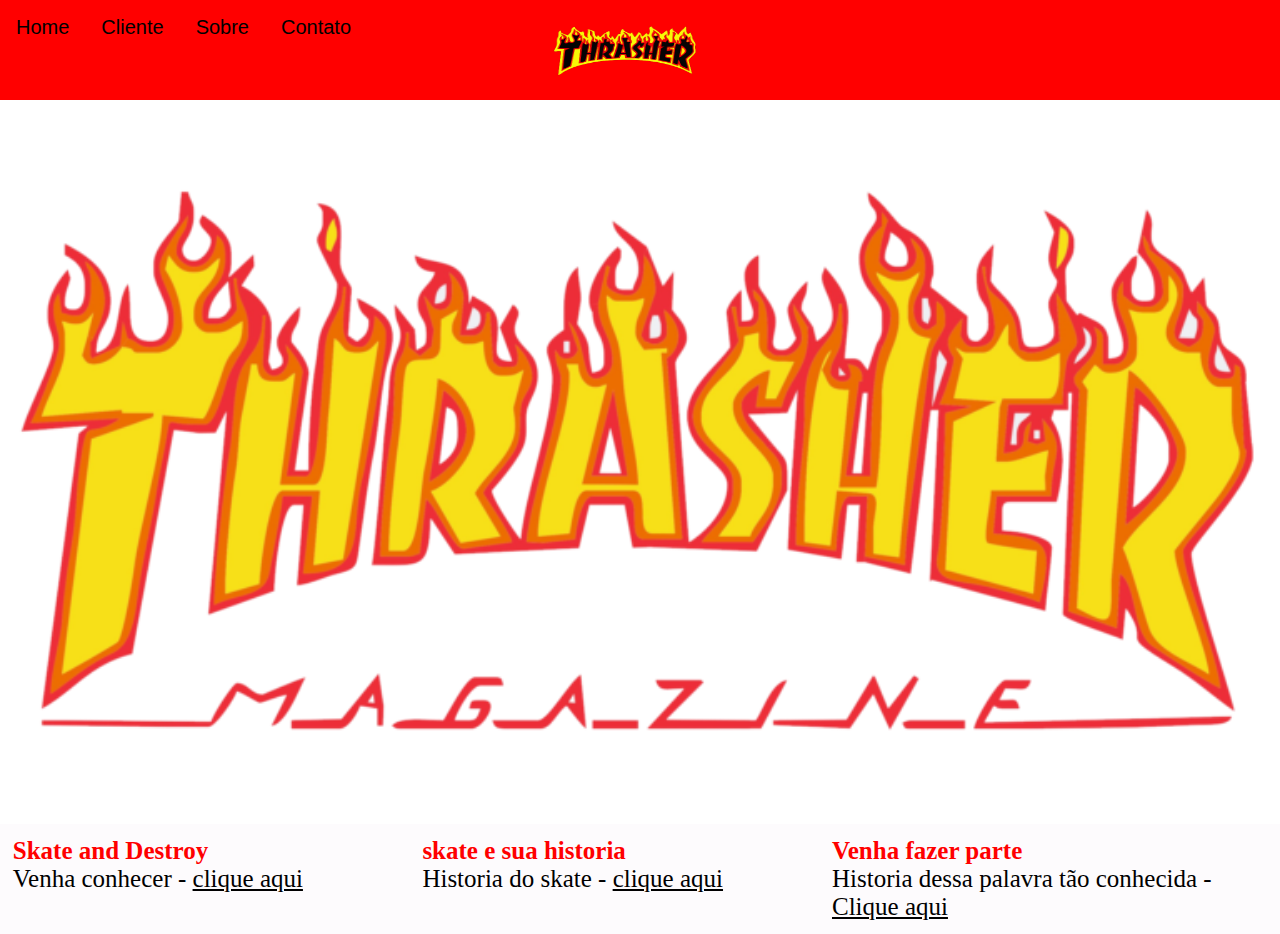
<file: index.html>
<!DOCTYPE html>
<html lang="pt-br">
<head>
    <meta charset="UTF-8">
    <meta http-equiv="X-UA-Compatible" content="IE=edge">
    <meta name="viewport" content="width=device-width, initial-scale=1.0">
    <title>Document</title>
    <link href="css/style.css" rel="stylesheet">

</head>
<body>
    <div class="container-principal">
        <header>
            <div class="logo">
                <a href="index.html">
                    <img height="100px" width="200px" src="img/logo-skate.png" alt="site logo">
                </a>    
            </div>
            <nav>
                <ul>
                    <li><a href="index.html">Home</a></li>
                    <li><a href="clientes.html">Cliente</a></li>
                    <li><a href="sobre.html">Sobre</a></li>
                    <li><a href="contato.html">Contato</a></li>
                </ul>
            </nav>
        </header>

        <section id="banner"> 
            <img src="img/maga.png" alt="banner-topo">  
        </section>
        
        <div id="openModal" class="modalDialog">
            <div>
                <a href="#close" class="close">x</a>
                <h1>Skate and destroy</h1>
                <p>Lorem, ipsum dolor sit amet consectetur adipisicing elit.<br> Eveniet porro dicta exercitationem eos, nihil fugiat temporibus odit eligendi tenetur quasi nobis, obcaecati nemo.<br> Voluptas? incidunt minus, vitae amet culpa aliquid?</p>
                <img src="img/logo-skate1.png" alt="logo skate">
            </div>
        </div>
        
        <div id="openModal1" class="modalDialog"> 
            <div>
                <a href="#close" title="Close" class="close">x</a>
                <h2>Skate na vida </h1>
                <p>Lorem ipsum dolor sit amet,<br> consectetur adipisicing elit. Sit iure repellendus similique eius doloribus,<br> minus earum eum blanditiis obcaecati velit temporibus iste praesentium perferendis,<br> sunt nisi dolorem veniam asperiores aliquid?</p>
                <img src="img/santacruz.png" alt="logo2">
            </div>
        </div>
        <div id="openModal2" class="modalDialog"> 
            <div>
                <a href="#close" title="Close" class="close">x</a>
                <h2>skate por amor </h1>
                <p>Lorem ipsum dolor, sit amet consectetur adipisicing elit. Eius optio cupiditate quos quidem eum consectetur, similique sint distinctio incidunt eaque nulla, beatae magnam!<br> Tenetur quidem quibusdam expedita doloremque eveniet consequatur!<b></b></p>
                <img src="img/logo-skate.png">
            </div>
        </div>

        <footer>
            <div class="footer-text">
                <h3>Skate and Destroy</h3>
               <p>Venha conhecer - <a href="#openModal">clique aqui</a></p> 
            </div>
            
            <div class="footer-text">
                <h3>skate e sua historia</h3>
                <p>Historia do skate - <a href="#openModal1">clique aqui</a></p>
            </div>
            <div class="footer-text">
                <h3>Venha fazer parte</h3>
                <p>Historia dessa palavra tão conhecida - <a href="#openModal2">Clique aqui</a></p>
            </div>
        </footer>
    </div>
</body>
</html>
</file>
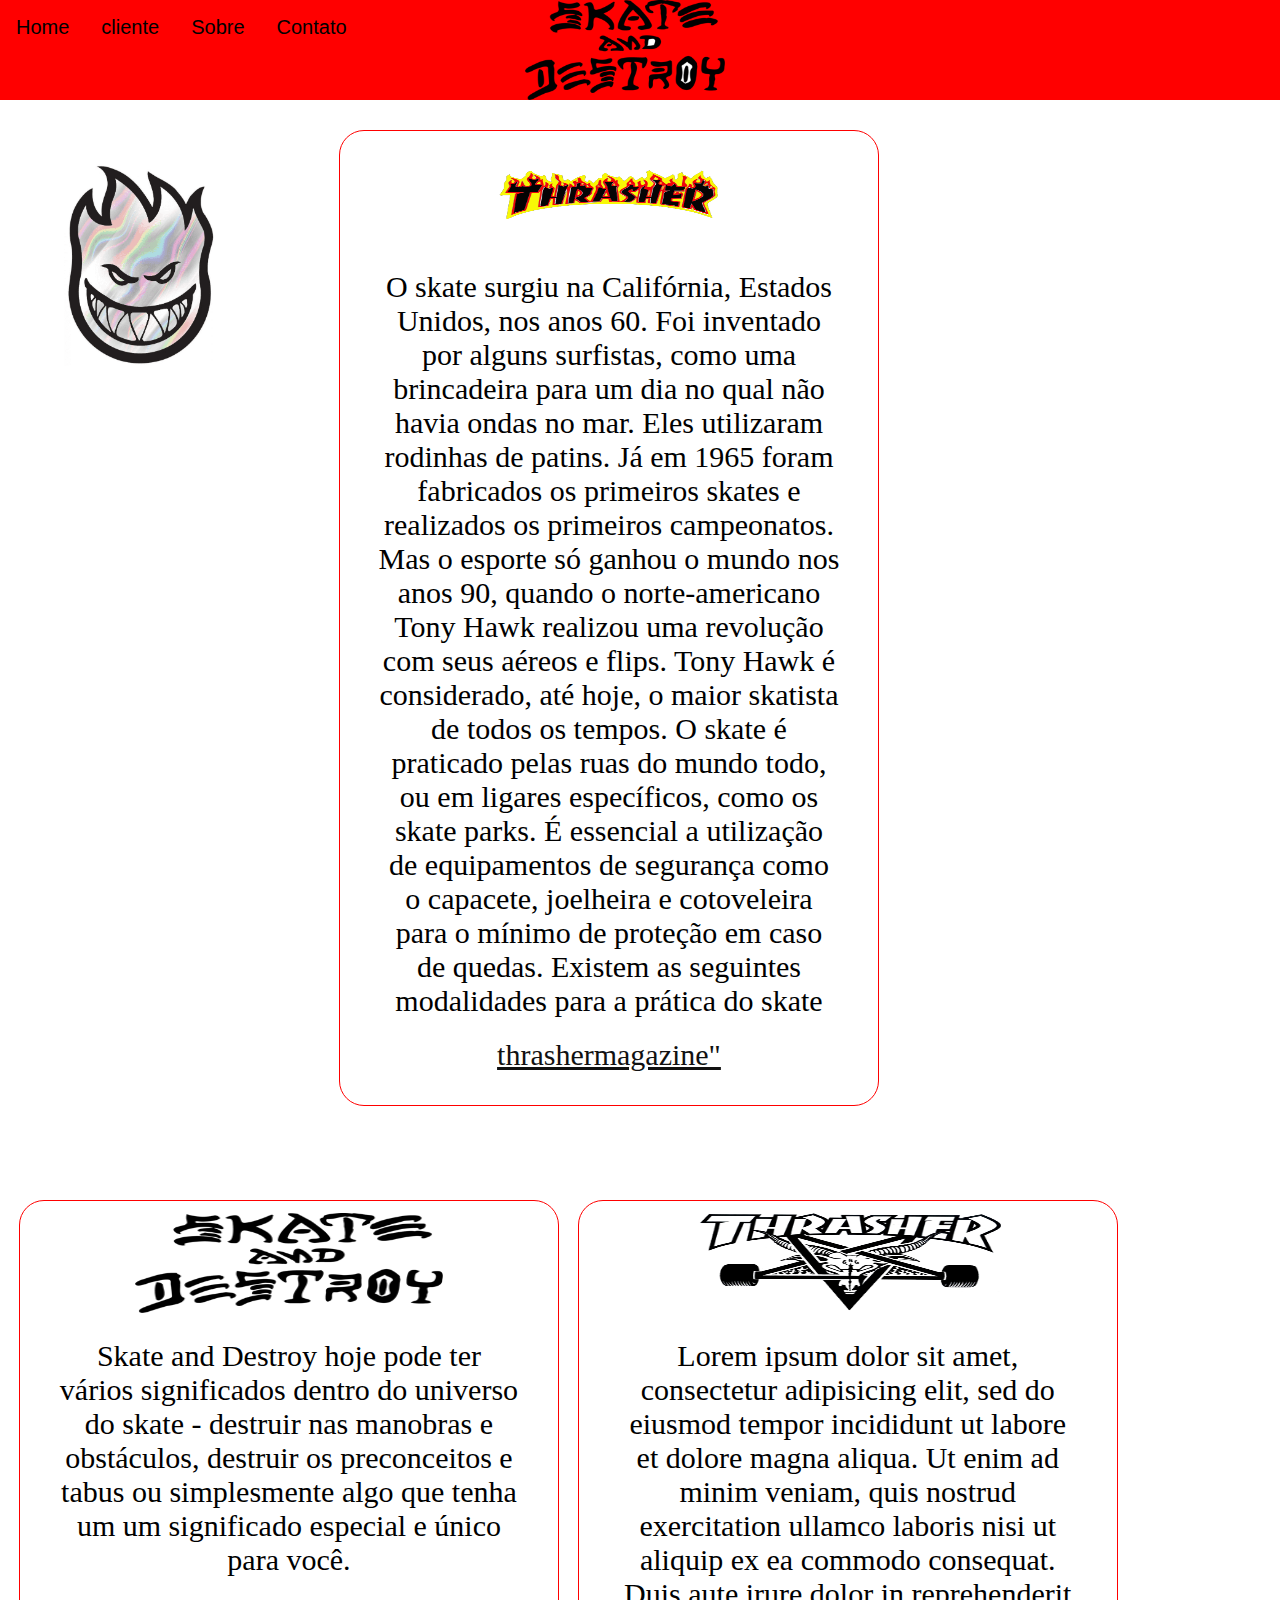
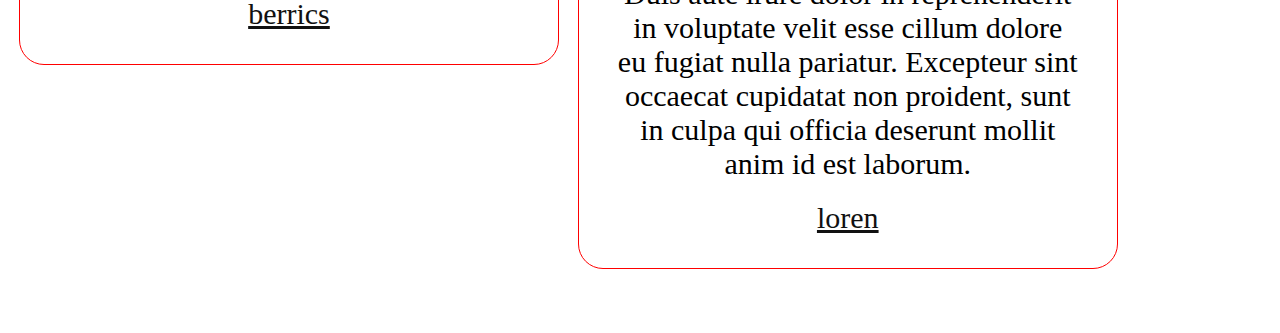
<file: clientes.html>
<!DOCTYPE html>
<html>
    <head>
        <meta charset="utf-8">
        <title>
          Cliente
        </title>
        <link rel="stylesheet" href="css/style.css">
    </head>
    <body>
        <div class="container-principal" id="topo">
        </div>
           <header>
            <div class="logo">
                <a href="index.html">
                    <img height="100px" width="200px" src="img/logo-skate1.png" alt="site logo">
                </a>    
            </div>
            <nav>
                <ul>
                    <li><a href="index.html">Home</a></li>
                    <li><a href="#topo">cliente</a></li>
                    <li><a href="sobre.html">Sobre</a></li>
                    <li><a href="contato.html">Contato</a></li>
                </ul>
            </nav>
         </header>
        <div class="img-titulo"><img src="img/bones.png" alt="imagem skate"></div>
        
        <section id="cliente-code">
           <div class="config-clientes">
                <img height="100px" width="200px" src="img/logo-skate.png"alt="skate é vida">
                <p>O skate surgiu na Califórnia, Estados Unidos, nos anos 60. Foi inventado por alguns surfistas, como uma brincadeira para um dia no qual não havia ondas no mar. Eles utilizaram rodinhas de patins.
                    Já em 1965 foram fabricados os primeiros skates e realizados os primeiros campeonatos.
                    Mas o esporte só ganhou o mundo nos anos 90, quando o norte-americano Tony Hawk realizou uma revolução com seus aéreos e flips. Tony Hawk é considerado, até hoje, o maior skatista de todos os tempos.
                    O skate é praticado pelas ruas do mundo todo, ou em ligares específicos, como os skate parks.
                    É essencial a utilização de equipamentos de segurança como o capacete, joelheira e cotoveleira para o mínimo de proteção em caso de quedas.
                    Existem as seguintes modalidades para a prática do skate
                    <p><a href="https://www.thrashermagazine.com/" target= "_blank">thrashermagazine"</a>
                </p>
            </div>
        <div class="config-clientes">
            <img height="100px" width="200px" src="img/logo-skate1.png"alt="skate">
            <p>Skate and Destroy hoje pode ter vários significados dentro do universo do skate - destruir nas manobras e obstáculos, destruir os preconceitos e tabus ou simplesmente algo que tenha um um significado especial e único para você.
              <p><a href="https://canteen.theberrics.com/collections/footwear/"target="_blank">berrics</a>  
            </p>
     </div>
        <div class="config-clientes">
            <img height="100px" width="200px" src="img/logo.2.png"alt="skate">
            <p>Lorem ipsum dolor sit amet, consectetur adipisicing elit, sed do eiusmod
            tempor incididunt ut labore et dolore magna aliqua. Ut enim ad minim veniam,
            quis nostrud exercitation ullamco laboris nisi ut aliquip ex ea commodo
            consequat. Duis aute irure dolor in reprehenderit in voluptate velit esse
            cillum dolore eu fugiat nulla pariatur. Excepteur sint occaecat cupidatat non
            proident, sunt in culpa qui officia deserunt mollit anim id est laborum.
            <p><a href="https://br.lipsum.com/"target="_blank">loren</a>
             </p>
    </div>
        
    </div>

    </section> 

</div>        
    </body>
</html>
</file>
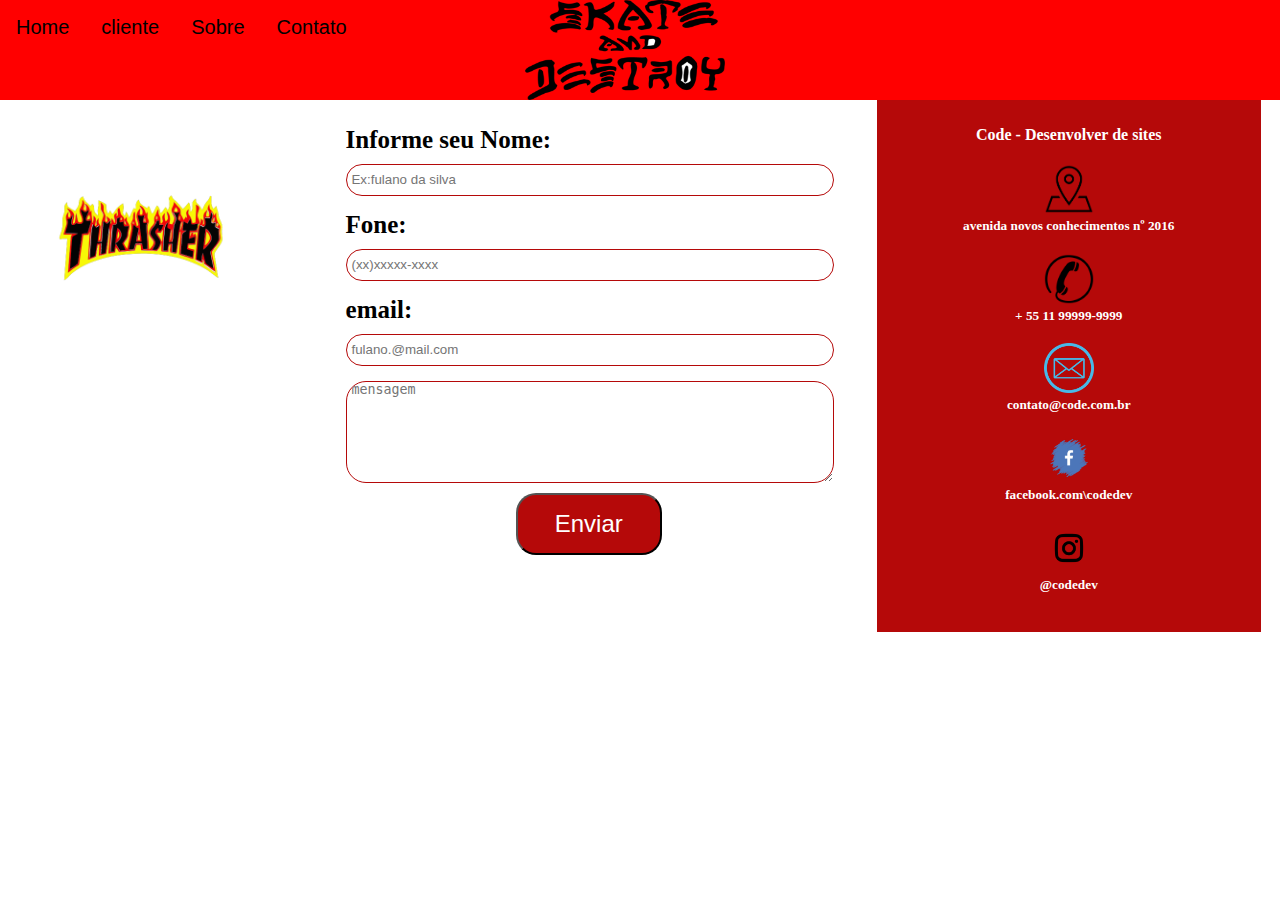
<file: contato.html>
<!DOCTYPE html>
<html>
    <head>
        <meta charset="utf-8">
        <title>
            Contato
        </title>
        <link rel="stylesheet" href="css/style.css">
    </head>
    <body>
        <div class="container-principal" id="topo">
        </div>
           <header>
            <div class="logo">
                <a href="index.html">
                    <img height="100px" width="200px" src="img/logo-skate1.png" alt="site logo">
                </a>    
            </div>
            <nav>
                <ul>
                    <li><a href="index.html">Home</a></li>
                    <li><a href="clientes.html">cliente</a></li>
                    <li><a href="sobre.html">Sobre</a></li>
                    <li><a href="#topo">Contato</a></li>
                </ul>
            </nav>
         </header>
        <div class="img-titulo"><img src="img/logo-skate.png" alt="imagem Contato"></div>
        <section id="txt-contato">
            <form name="meu_form"id="meu_form">
                <p class="nome">
                    <label form="nome">Informe seu Nome:</label><br>
                    <input type="txt" id="nomeid" placeholder="Ex:fulano da silva" required="required" name="nome"/>

                </p>    
                <p class="fone">
                    <label form="fone">Fone:</label><br>
                    <input type="phone" id="foneid" placeholder="(xx)xxxxx-xxxx" name="fone"/>
                
                </p>
                <p>
                    <label form="email">email:</label><br>
                    <input type="email" id="emailid" placeholder="fulano.@mail.com"name="email" required="required"/>
                </p>
                <p>
                    <textarea placeholder="mensagem" required="required"></textarea>
                </p>
                <button type="submit"form="meu_form">Enviar</button>
            </form>
                <div id="conta-data">
                    <h4> Code - Desenvolver de sites </h4>
                    <h5><img src="img\endereco.png" alt="endereco"><br>avenida novos conhecimentos nº 2016 </h5>
                    <h5><img src="img\telefone.png" alt="telefone"><br>+ 55 11 99999-9999 </h5>
                    <h5><img src="img\email.png" alt="email"><br>contato@code.com.br </h5>
                    <h5><img src="img\facebook.png"alt="facebook"><br>facebook.com\codedev</h5>
                    <h5><img src="img\instagram.png"alt="instagram"><br>@codedev</h5>
                </div>
        </section>
        </div>
        
        </body>
        </html>
</file>
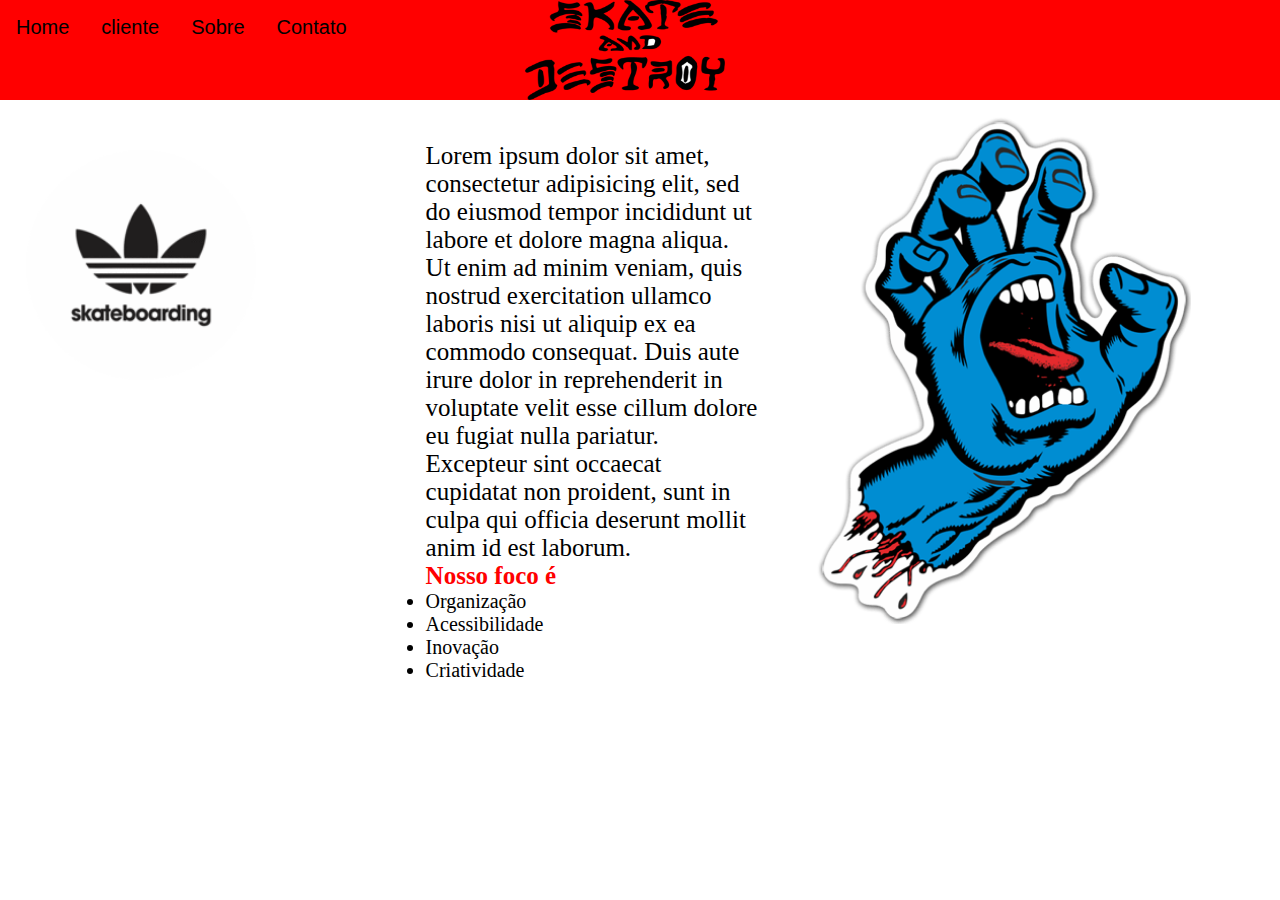
<file: sobre.html>
<!DOCTYPE html>
<html>
    <head>
        <meta charset="utf-8">
        <title>
           Sobre
        </title>
        <link rel="stylesheet" href="css/style.css">
    </head>
    <body>
        <div class="container-principal" id="topo">
        </div>
           <header>
            <div class="logo">
                <a href="index.html">
                    <img height="100px" width="200px" src="img/logo-skate1.png" alt="site logo">
                </a>    
            </div>
            <nav>
                <ul>
                    <li><a href="index.html">Home</a></li>
                    <li><a href="clientes.html">cliente</a></li>
                    <li><a href="#topo">Sobre</a></li>
                    <li><a href="contato.html">Contato</a></li>
                </ul>
            </nav>
         </header>
        <div class="img-titulo"><img src="img/adidas-png.png" alt="imagem"></div>

        <section id="container-sobre">
            <div id="txt-sobre">
                <p>Lorem ipsum dolor sit amet, consectetur adipisicing elit, sed do eiusmod
                tempor incididunt ut labore et dolore magna aliqua. Ut enim ad minim veniam,
                quis nostrud exercitation ullamco laboris nisi ut aliquip ex ea commodo
                consequat. Duis aute irure dolor in reprehenderit in voluptate velit esse
                cillum dolore eu fugiat nulla pariatur.<br> Excepteur sint occaecat cupidatat non
                proident, sunt in culpa qui officia deserunt mollit anim id est laborum. </p>
                <strong>Nosso foco é</strong>
                <dl>
                    <li>Organização</li>
                    <li>Acessibilidade</li>
                    <li>Inovação</li>
                    <li>Criatividade</li>
                </dl><br>
                

            </div>
            <div id="img-conteudo-sobre">
              <img src="img/santacruz.png" alt="santacruz">
            </div>
     
     </section>   
      </body>
      </html>
</file>
<file: css/style.css>
*{margin: 0; padding: 0;}

body {
    background-color:white
}

.container-principal{
 font-family: 'Trebuchet MS', 'Lucida Sans Unicode', 'Lucida Grande', 'Lucida Sans', Arial, sans-serif;
}
 

header {
    width: 100%;
    height: 100px;
    background-color: red;
    position: relative;
    top: 0;
}

.logo {
    position: absolute;
    margin-left: 41%;
    margin-right: 41%;
    transition: ease 1s;
    height: auto;
}

.nav {
    position: absolute;
    right: 30px;
    bottom: 0px;
}
nav ul li { 
    float: left;
    color: rgb(44, 44, 44);
    width: auto;
    margin: 0.8em;
    font-size: 1,5em;
    font-family: 'Lucida Sans', 'Lucida Sans Regular', 'Lucida Grande', 'Lucida Sans Unicode', Geneva, Verdana, sans-serif;
    list-style: none; 
}

nav ul li a {
    text-decoration: none;
    color: black;
}

nav ul li a:hover{
    color: brown;
}

p {
    font-family:"Times New Roman",serif;
    font-size: 25px;
    color: black;
}
 
#banner {width:100%;}

#banner img {width:100%; margin-bottom: 0; }  


.modalDialog {
    position: fixed;
    font-family:Verdana, Geneva, Tahoma, sans-serif ;
    top: 0;
    right: 0;
    bottom: 0;
    left: 0;
    background: rgba(181, 9, 9, 0.8);
    z-index: 9999;
    opacity: 0;
    -webkit-transition: opacity 400ms ease-in ;
    -moz-transition: opacity 400ms ease-in ;
    transition: opacity 400ms ease-in;
    pointer-events: none;
    display: none;
}

.modalDialog:target {
    display: block;
    opacity:1;
    pointer-events: auto;
}

.modalDialog div{
    width: 500px;
    position: relative;
    margin: 10% auto;
    padding: 5px 20px 13px 20px;
    -webkit-border-radius: 12px;
    -moz-border-radius: 12px;
    border-radius: 12px;
    background-color: white;
    
}

.modalDialog p{
    margin-top: 5%;
    margin-bottom: 5%;
}

.modalDialog img{
    width: 50%;
    position: relative;
    margin-left: 25%;
    margin-right: 25%;
}
.close {
    background-color: black ;
    color:red ;
    line-height: 25px;
    position: absolute;
    right: -12px;
    text-align: center;
    top: -10px;
    width: 24px;
    text-decoration: none;
    font-weight: bold;
    -webkit-border-radius: 12px;
    -moz-border-radius: 12px;
    border-radius: 12px;
}
    
.close:hover{
    background-color: black;
}
/* cor de fundo das paginas Sobre,clientes,contato */
.color-page {
     background-color: aquamarine;
}

.img-titulo {
    width: 20%;height:auto;margin-bottom: 10px;
    position: relative;
    float: left;
    margin-right: 5%; 
}

.img-titulo img {
    width: 90%;margin-left: 10%; margin-top:50px;
}


footer {
    background-color: rgb(253, 251, 253);
    color: rgb(43, 46, 226);
    position: relative;
    float: left;
    font-family: Cambria, Cochin, Georgia, Times, 'Times New Roman', serif;
    width: 100%;
    height: 18%;
}    

.footer-text{
    width: 30%;margin: 1%;position: relative;float: left;
}
.footer-text a{
   color: rgb(0, 0, 0);
}

.footer-text a:hover {
    color: red;
}
h3 {
    font-size:25px;
    color: red
}
.config-clientes {
    font-size: 25px;
}

#clientes-code {
    width: 75%;
    position: relative;
    float:left;
}

#cliente-code .config-clientes { 
    width:40%;
    border: 1px solid red;
    margin-left: 1.5%;
    padding:1%;
    float:left;
    margin-top:30px;
    margin-bottom: 5%;
    background color: black;
    border-radius:25px;
}
#cliente-code .config-clientes img {width:60%; margin-left: 20%;margin-bottom:20px;}
#cliente-code .config-clientes  p {width: 90%; margin-left:5%;font-size:1.2em;margin-bottom:20px; text-align:center;}
#cliente-code .config-clientes  p a{color: #111;}

/*Propriedades pagina sobre */ 
#container-sobre { 
    width: 65%;
    margin-left:5%;
    float:left; 
    position:relative;
    height:80%;
    background-color: #fff
    top 10%; 
}

#txt-sobre {   
    width: 40%; 
    float: left;
    position: relative;
    padding: 5%;
}

#txt-sobre p { 
    width:100%;
    position: relative;
    float: left;
}

#txt-sobre dl {
    width: 50%; 
}
#img-conteudo-sobre { 
    width: 45%;
    position: relative;
    float: left;
    padding:2%; 
}
#img-conteudo-sobre img {
    width: 100%;
}

/*Propriedade pagina Contato */
#txt-contato { width:100%;height: 100%;}
#txt-contato form {
    width: 38%;
    position: relative;
    float: left;
    background-color:#fff;
    padding:2%;
    top: 5%;
    min-height: 400px;
}
#txt-contato form label {
    font-weight:bold;
}
#txt-contato form input {
    max-width: 100%;
    width: 99%;
    height: 30px;
    margin-top:10px;
    margin-bottom: 15px;
    border: solid #b50909 1px;
    padding-left: 1%; 
    border-radius: 20px;  
}
#txt-contato form textarea {
    max-width: 100%;
    width: 99%;
    border: solid #b50909 1px;
    padding-left: 1%;
     min-height: 100px;
     border-radius: 20px;
 }
#txt-contato form button {
    width: 30%;
    height: auto;
    cursor: pointer;
    background-color:#b50909;
    color: #fff;
    font-size: 1.5em;
    padding: 15px 0 15px 0;
    margin-left: 35%;
    margin-top:1%;
    border-radius: 20px;
}

#txt-contato form button:hover {
    background-color: white;
    color: red; 

}

#txt-contato #conta-data {
    width: 26%;
    position: relative;
    float: left;
    padding: 2%;
    background-color: #b50909;
    color: #fff;
    top: 5%;
    margin-left: 1.5%;
    height: auto;
    text-align:center;
}
#txt-contato #conta-data h3 {
    color: #fff;
    text-align: center;
}
#txt-contato #conta-data h5 {
    margin-top: 6%;
    margin-bottom: 4%;
    vertical-align: middle;
}
#txt-contato #conta-data h5 img{
    width: 50px;
}

li { 
    font-size: 20px; 
}

strong {
    font-size:25px;
    color: red;
}
</file>
